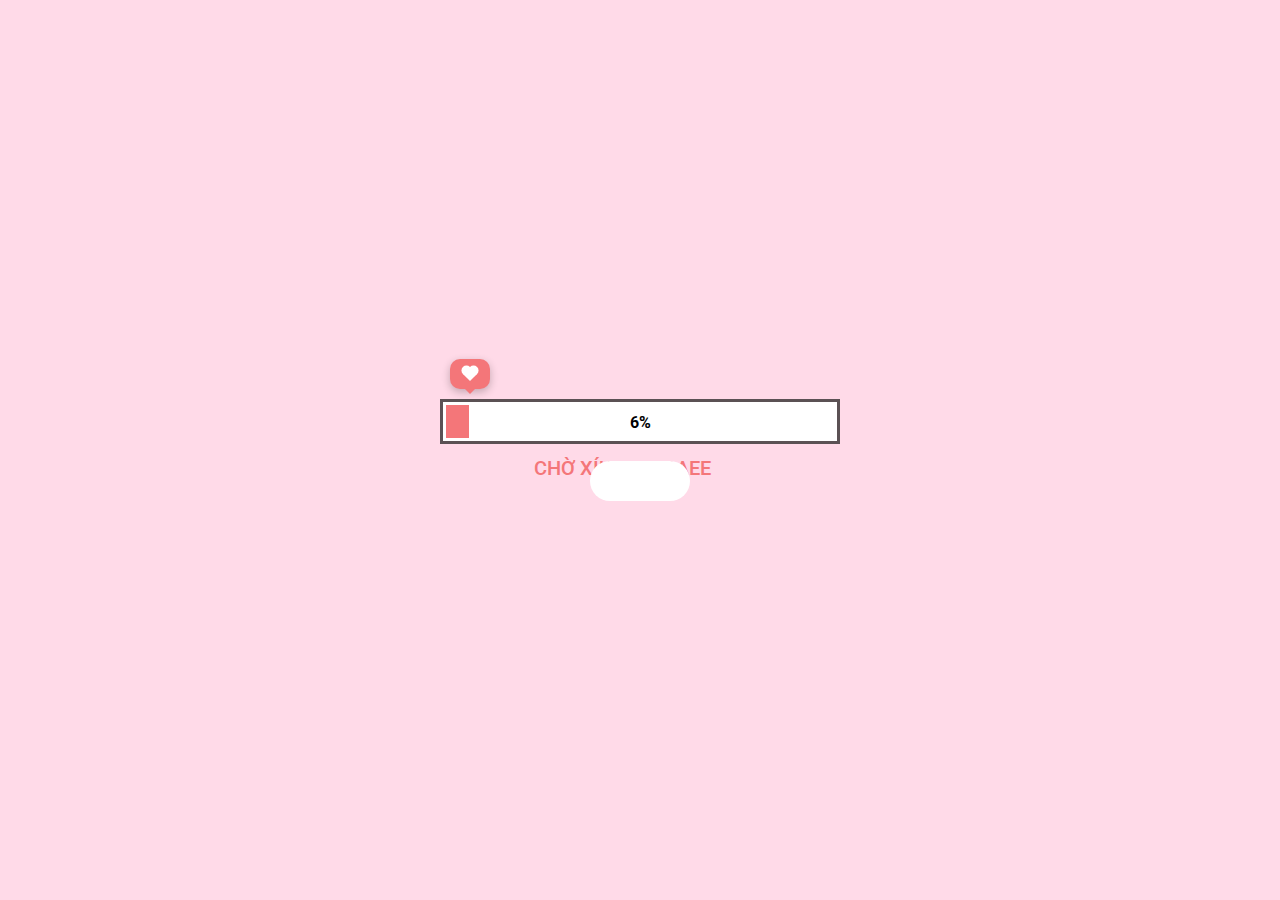
<file: index.html>
<!DOCTYPE html>
<html lang="en">
<head>
    <meta charset="UTF-8">
    <meta name="viewport" content="width=device-width, initial-scale=1.0">
    <link rel="stylesheet" href="style.css">
    <script src="./app.js" defer></script>
    <title>Document</title>
</head>
<body>
    <div class="loading">
        <div class="boxHeartImg">
            <div class="heartItem item1">
                <img src="./image/heart.png" alt="">
            </div>
            <div class="heartItem item2">
                <img src="./image/heart.png" alt="">
            </div>
            <div class="heartItem item3">
                <img src="./image/heart.png" alt="">
            </div>
        </div>
        <div class="heartBox">
            <div class="heart"></div>
        </div>
        <div class="progress-bar">
            <div class="progress"></div>
            <div class="percent">100%</div>
        </div>
        <h2 class="textBox">
            <span class="textLoad">chờ xíu nha baee</span>
            <span class="cricle1">.</span>
            <span class="cricle2">.</span>
            <span class="cricle3">.</span>
        </h2>
        <div class="buttonCLick">
            <img src="./image/cursor.png" alt="">
            <div class="button">
                <p class="textBtn"></p>
            </div>
        </div>
    </div>
</body>
</html>
</file>
<file: style.css>
@import url('https://fonts.googleapis.com/css2?family=Roboto:wght@500&display=swap');
* {
    padding: 0;
    margin: 0;
    box-sizing: border-box;
}
body {
    background: rgb(255, 218, 232);
    display: flex;
    justify-content: center;
    align-items: center;
    min-height: 100vh;
}
.loading {
    position: relative;
    display: flex;
    justify-content: center;
    align-items: center;
    flex-direction: column;
}
.loading .boxHeartImg {
    position: absolute;
    width: 100%;
    top: -40px;
    display: flex;
    justify-content: space-between;
}
.heartItem.item1,
.heartItem.item2,
.heartItem.item3 {
    position: relative;
    transform: scale(0);
}
@keyframes heartScale {
    0% {
        transform: scale(0);
    }
    30% {
        transform: scale(1.2);
    }
    50%,
    100% {
        transform: scale(1);
    }
}
.heartItem.item1 img {
    width: 40px;
}
.heartItem.item2 img {
    width: 50px;
    transform: translateY(-10px);
}
.heartItem.item3 img {
    width: 60px;
    transform: translateY(-20px);
}
.progress-bar {
    position: relative;
    width: 400px;
    height: 45px;
    background: #fff;
    padding: 3px;
    border: 3px solid rgb(91, 81, 84);
    display: flex;
}
.progress {
    width: 0px;
    height: 100%;
    background-color: rgb(244, 118, 121);
    left: 0;
    transition: 0.1s;
}
.percent {
    position: absolute;
    top: 50%;
    left: 50%;
    transform: translate(-50%, -50%);
    font-weight: bold;
    font-family: 'Roboto', sans-serif;
}
.loading .textBox {
    transition: 0.5s;
    margin-top: 10px;
}
.loading .textLoad {
    font-family: 'Roboto', sans-serif;
    color: rgb(244, 118, 121);
    font-weight: 500;
    font-size: 20px;
    text-transform: uppercase;
}
.loading h2 .cricle1,
.cricle2,
.cricle3 {
    color: rgb(244, 118, 121);
    opacity: 0;
}
.cricle1 {
    animation: 1s .25s cricle linear infinite;
}
.cricle2 {
    animation: 1s .5s cricle linear infinite;
}
.cricle3 {
    animation: 1s .75s cricle linear infinite;
}
@keyframes cricle {
    0% {
        opacity: 0;
    }
    50% {
        opacity: 1;
    }
    100% {
        opacity: 0;
    }
}
.button {
    position: relative;
    width: 100px;
    height: 40px;
    background: #fff;
    border-radius: 20px;
    display: flex;
    justify-content: center;
    align-items: center;
    font-family: 'Roboto', sans-serif;
    cursor: pointer;
    font-weight: bold;
    letter-spacing: 1px;
    transition: transform 0.5s;
}
.buttonCLick {
    position: relative;
    display: flex;
    height: 40px;
    align-items: center;
    margin-top: -20px;
}
.buttonCLick img {
    opacity: 0;
    width: 25px;
    position: absolute;
    margin-left: -20px;
    transform: translateX(-20px) rotate(90deg);
    animation: 1s cursor infinite linear;
}
@keyframes cursor {
    0% {
        transform: translateX(-20px) rotate(90deg);
    }
    50% {
        transform: translateX(-10px) rotate(90deg);
    }
}
.heartBox {
    position: absolute;
    top: -40px;
    left: -3.2%;
    width: 40px;
    height: 30px;
    border-radius: 10px;
    background-color: rgb(244, 118, 121);
    display: flex;
    justify-content: center;
    align-items: center;
    box-shadow: rgba(0, 0, 0, 0.24) 0px 3px 8px;
    transition: 0.1s;
}
.heartBox::before {
    content: "";
    position: absolute;
    top: 100%;
    left: 50%;
    margin-left: -5px;
    border-width: 5px;
    border-style: solid;
    border-color: rgb(244, 118, 121) transparent transparent transparent;
}
.heartBox .heart {
    position: relative;
    width: 10px;
    height: 10px;
    background-color: #fff;
    transform: rotate(45deg);
}
.heartBox .heart::before {
    position: absolute;
    content: '';
    width: 100%;
    height: 100%;
    background-color: #fff;
    right: 50%;
    border-radius: 50%;
}
.heartBox .heart::after {
    position: absolute;
    content: '';
    width: 100%;
    height: 100%;
    background-color: #fff;
    bottom: 50%;
    border-radius: 50%;
}
</file>
